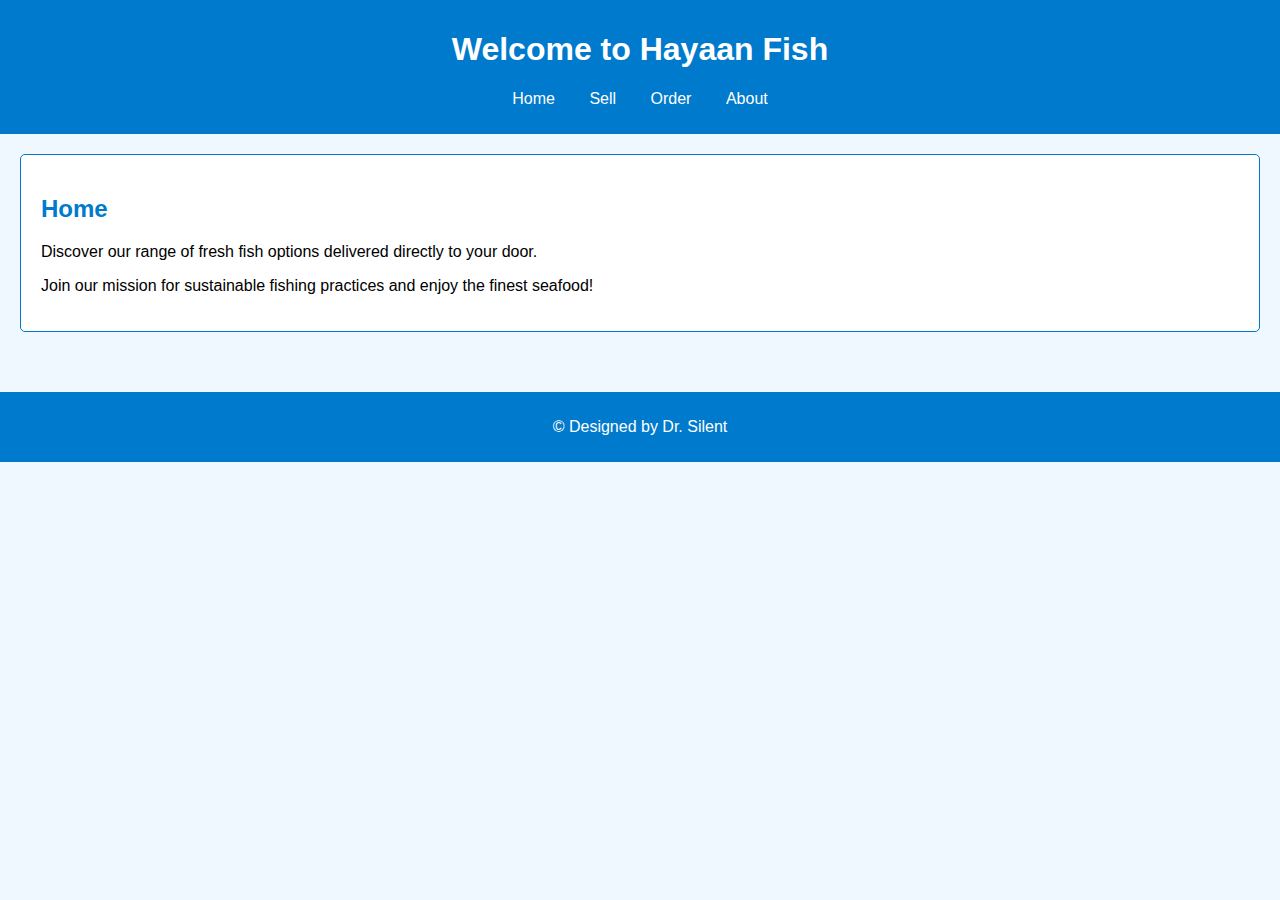
<file: index.html>
<!DOCTYPE html>
<html lang="en">
<head>
    <meta charset="UTF-8">
    <meta name="viewport" content="width=device-width, initial-scale=1.0">
    <title>Welcome to Hayaan Fish</title>
    <link rel="stylesheet" href="br.css">
</head>
<body>
    <header>
        <h1>Welcome to Hayaan Fish</h1>
        <nav>
            <ul>
                <li><a href="index.html">Home</a></li>
                <li><a href="sell.html">Sell</a></li>
                <li><a href="order.html">Order</a></li>
                <li><a href="about.html">About</a></li>
            </ul>
        </nav>
    </header>

    <main>
        <section id="home">
            <h2>Home</h2>
            <p>Discover our range of fresh fish options delivered directly to your door.</p>
            <p>Join our mission for sustainable fishing practices and enjoy the finest seafood!</p>
        </section>
    </main>

    <footer>
        <p>&copy; Designed by Dr. Silent</p>
    </footer>
</body>
</html>
</file>
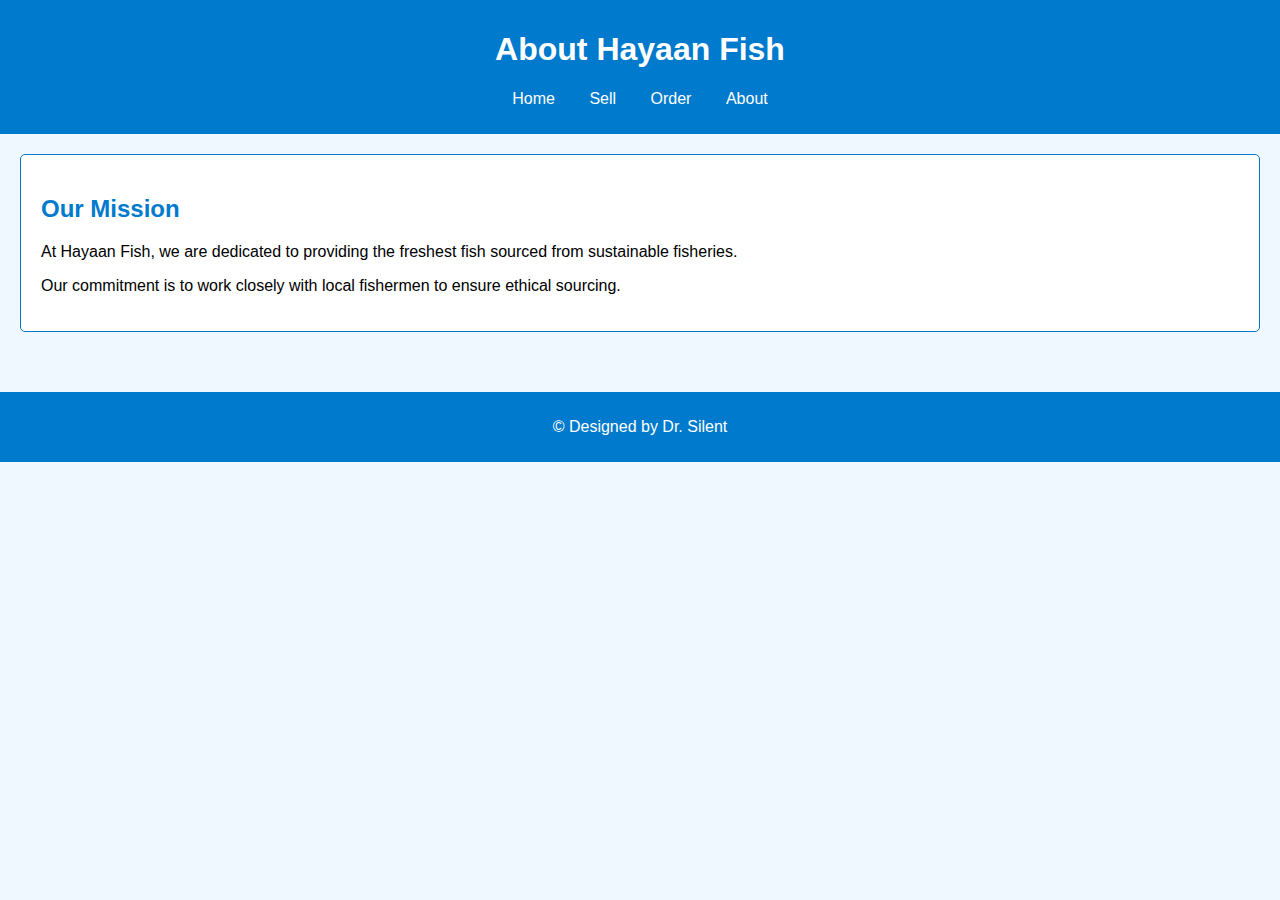
<file: about.html>
<!DOCTYPE html>
<html lang="en">
<head>
    <meta charset="UTF-8">
    <meta name="viewport" content="width=device-width, initial-scale=1.0">
    <title>About Us</title>
    <link rel="stylesheet" href="br.css">
</head>
<body>
    <header>
        <h1>About Hayaan Fish</h1>
        <nav>
            <ul>
                <li><a href="index.html">Home</a></li>
                <li><a href="sell.html">Sell</a></li>
                <li><a href="order .html">Order</a></li>
                <li><a href="about.html">About</a></li>
            </ul>
        </nav>
    </header>

    <main>
        <section>
            <h2>Our Mission</h2>
            <p>At Hayaan Fish, we are dedicated to providing the freshest fish sourced from sustainable fisheries.</p>
            <p>Our commitment is to work closely with local fishermen to ensure ethical sourcing.</p>
        </section>
    </main>

    <footer>
        <p>&copy; Designed by Dr. Silent</p>
    </footer>
</body>
</html>
</file>
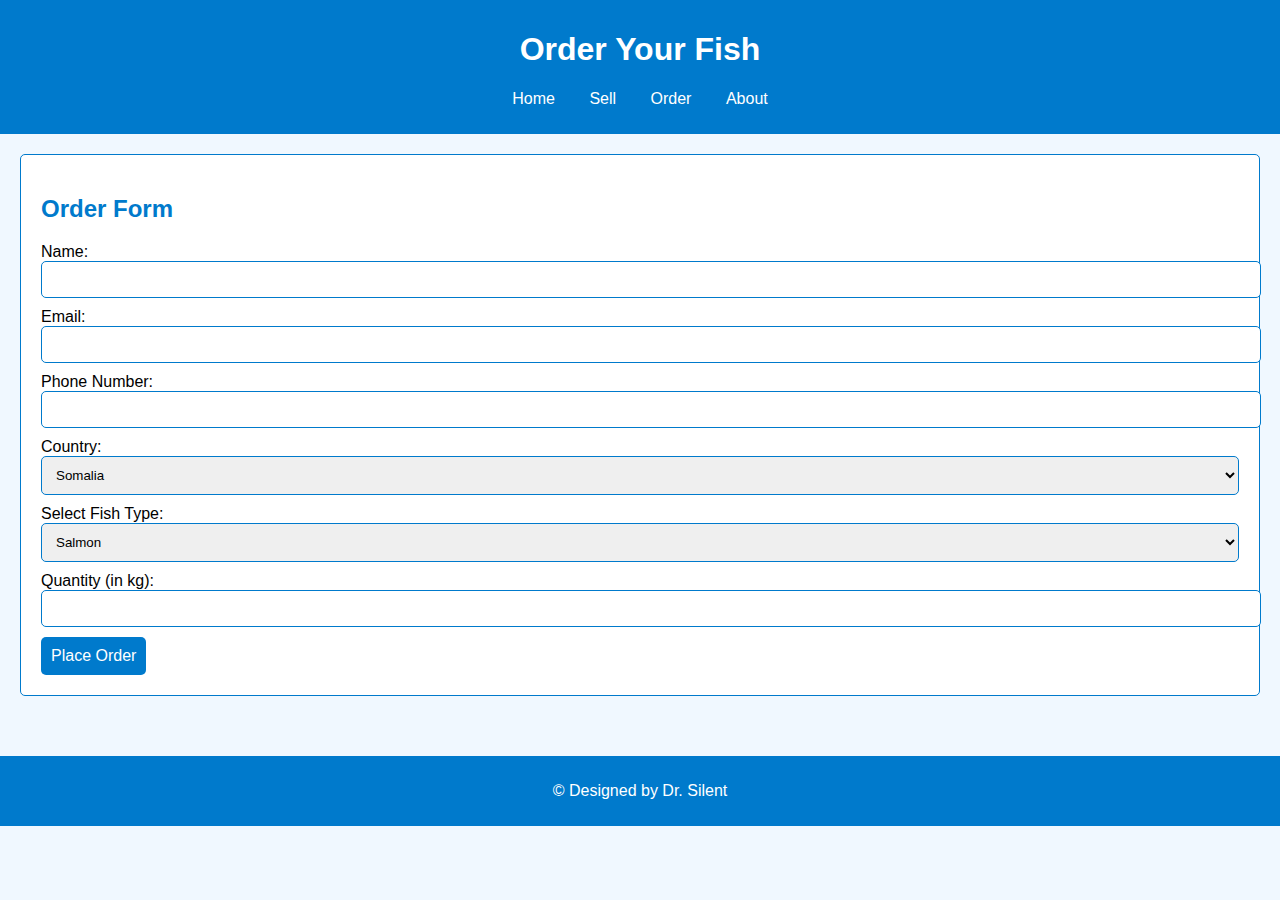
<file: Order .html>
<!DOCTYPE html>
<html lang="en">
<head>
    <meta charset="UTF-8">
    <meta name="viewport" content="width=device-width, initial-scale=1.0">
    <title>Order Fish</title>
    <link rel="stylesheet" href="br.css">
</head>
<body>
    <header>
        <h1>Order Your Fish</h1>
        <nav>
            <ul>
                <li><a href="index.html">Home</a></li>
                <li><a href="sell.html">Sell</a></li>
                <li><a href="order .html">Order</a></li>
                <li><a href="about.html">About</a></li>
            </ul>
        </nav>
    </header>

    <main>
        <section>
            <h2>Order Form</h2>
            <form id="orderForm">
                <label for="name">Name:</label>
                <input type="text" id="name" name="name" required>

                <label for="email">Email:</label>
                <input type="email" id="email" name="email" required>

                <label for="number">Phone Number:</label>
                <input type="text" id="number" name="number" required>

                <label for="country">Country:</label>
                <select id="country" name="country">
                    <option value="somalia">Somalia</option>
                    <option value="germany">Germany</option>
                    <option value="nyc">New York City</option>
                    <option value="spain">Spain</option>
                    <option value="kenya">Kenya</option>
                    <option value="saudi">Saudi Arabia</option>
                </select>

                <label for="fishType">Select Fish Type:</label>
                <select id="fishType" name="fishType" required>
                    <option value="salmon">Salmon</option>
                    <option value="tuna">Tuna</option>
                    <option value="cod">Cod</option>
                    <option value="sardines">Sardines</option>
                </select>

                <label for="quantity">Quantity (in kg):</label>
                <input type="number" id="quantity" name="quantity" min="1" max="10" required>

                <button type="submit">Place Order</button>
            </form>
        </section>
    </main>

    <footer>
        <p>&copy; Designed by Dr. Silent</p>
    </footer>
</body>
</html>
</file>
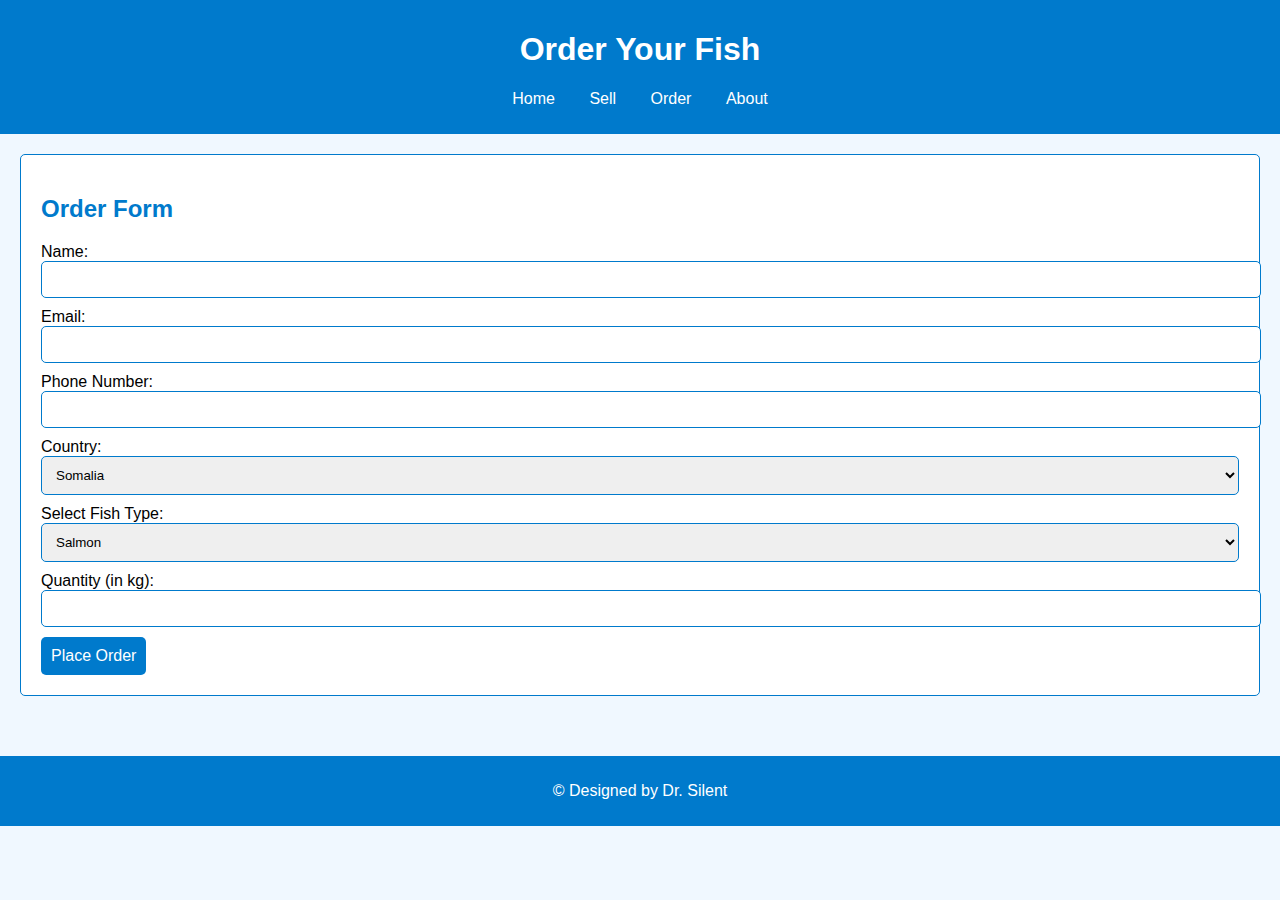
<file: Order.html>
<!DOCTYPE html>
<html lang="en">
<head>
    <meta charset="UTF-8">
    <meta name="viewport" content="width=device-width, initial-scale=1.0">
    <title>Order Fish</title>
    <link rel="stylesheet" href="br.css">
</head>
<body>
    <header>
        <h1>Order Your Fish</h1>
        <nav>
            <ul>
                <li><a href="index.html">Home</a></li>
                <li><a href="sell.html">Sell</a></li>
                <li><a href="order.html">Order</a></li>
                <li><a href="about.html">About</a></li>
            </ul>
        </nav>
    </header>

    <main>
        <section>
            <h2>Order Form</h2>
            <form id="orderForm">
                <label for="name">Name:</label>
                <input type="text" id="name" name="name" required>

                <label for="email">Email:</label>
                <input type="email" id="email" name="email" required>

                <label for="number">Phone Number:</label>
                <input type="text" id="number" name="number" required>

                <label for="country">Country:</label>
                <select id="country" name="country">
                    <option value="somalia">Somalia</option>
                    <option value="germany">Germany</option>
                    <option value="nyc">New York City</option>
                    <option value="spain">Spain</option>
                    <option value="kenya">Kenya</option>
                    <option value="saudi">Saudi Arabia</option>
                </select>

                <label for="fishType">Select Fish Type:</label>
                <select id="fishType" name="fishType" required>
                    <option value="salmon">Salmon</option>
                    <option value="tuna">Tuna</option>
                    <option value="cod">Cod</option>
                    <option value="sardines">Sardines</option>
                </select>

                <label for="quantity">Quantity (in kg):</label>
                <input type="number" id="quantity" name="quantity" min="1" max="10" required>

                <button type="submit">Place Order</button>
            </form>
        </section>
    </main>

    <footer>
        <p>&copy; Designed by Dr. Silent</p>
    </footer>
</body>
</html>
</file>
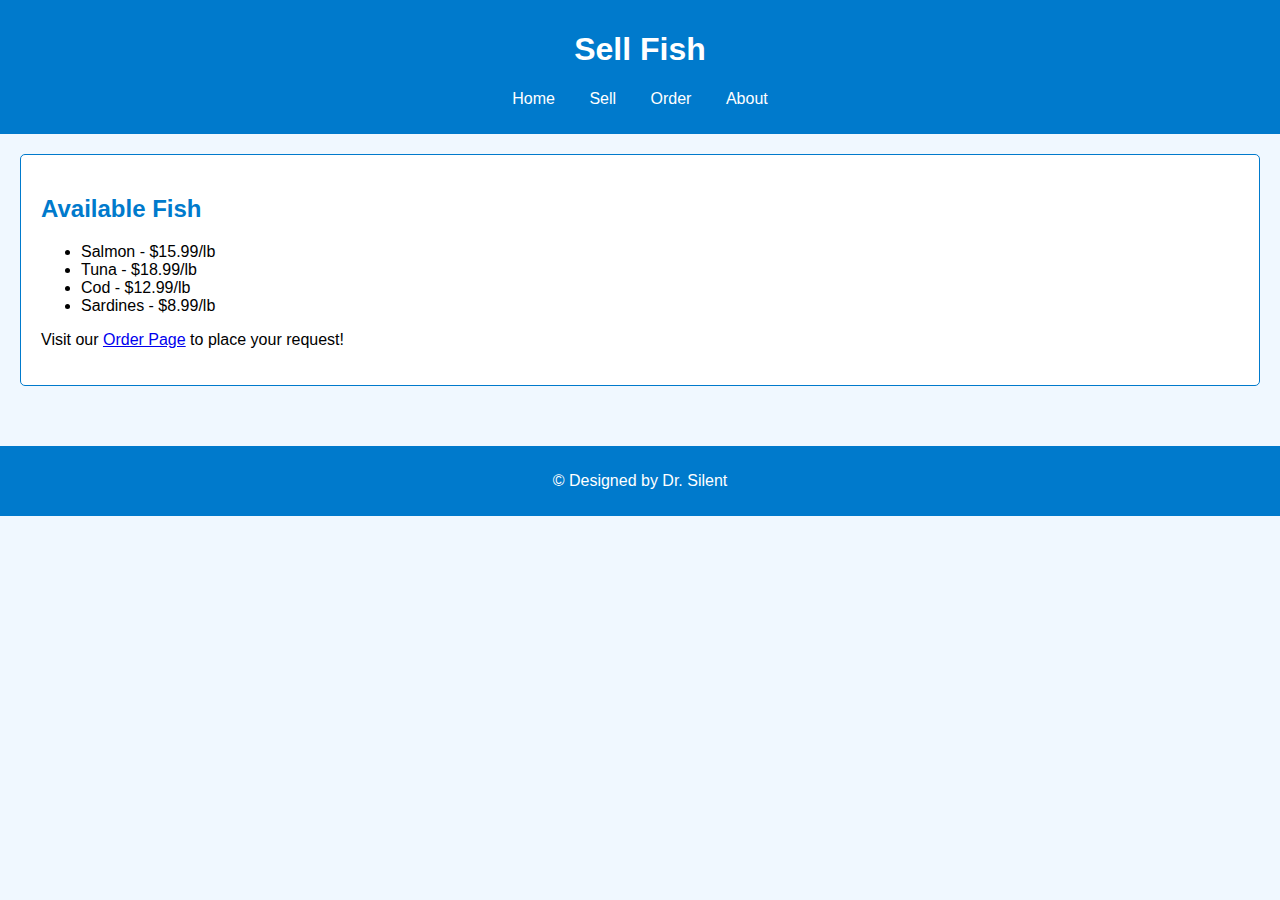
<file: sell.html>
<!DOCTYPE html>
<html lang="en">
<head>
    <meta charset="UTF-8">
    <meta name="viewport" content="width=device-width, initial-scale=1.0">
    <title>Sell Fish</title>
    <link rel="stylesheet" href="br.css">
</head>
<body>
    <header>
        <h1>Sell Fish</h1>
        <nav>
            <ul>
                <li><a href="index.html">Home</a></li>
                <li><a href="sell.html">Sell</a></li>
                <li><a href="order.html">Order</a></li>
                <li><a href="about.html">About</a></li>
            </ul>
        </nav>
    </header>

    <main>
        <section>
            <h2>Available Fish</h2>
            <ul>
                <li>Salmon - $15.99/lb</li>
                <li>Tuna - $18.99/lb</li>
                <li>Cod - $12.99/lb</li>
                <li>Sardines - $8.99/lb</li>
            </ul>
            <p>Visit our <a href="order.html">Order Page</a> to place your request!</p>
        </section>
    </main>

    <footer>
        <p>&copy; Designed by Dr. Silent</p>
    </footer>
</body>
</html>
</file>
<file: br.css>
body {
    font-family: Arial, sans-serif;
    margin: 0;
    padding: 0;
    background-color: #f0f8ff;
}

header {
    background-color: #007acc;
    color: white;
    padding: 10px 0;
    text-align: center;
}

nav ul {
    list-style: none;
    padding: 0;
}

nav ul li {
    display: inline;
    margin: 0 15px;
}

nav ul li a {
    color: white;
    text-decoration: none;
}

main {
    padding: 20px;
}

section {
    margin-bottom: 40px;
    padding: 20px;
    border: 1px solid #007acc;
    border-radius: 5px;
    background-color: white;
}

footer {
    text-align: center;
    padding: 10px 0;
    background-color: #007acc;
    color: white;
}

h2 {
    color: #007acc;
}

input, select {
    margin-bottom: 10px;
    padding: 10px;
    width: 100%;
    border: 1px solid #007acc;
    border-radius: 5px;
}

button[type="submit"] {
    background-color: #007acc;
    color: white;
    border: none;
    cursor: pointer;
    padding: 10px;
    font-size: 16px;
    border-radius: 5px;
}

button[type="submit"]:hover {
    background-color: #005f99;
}
</file>
